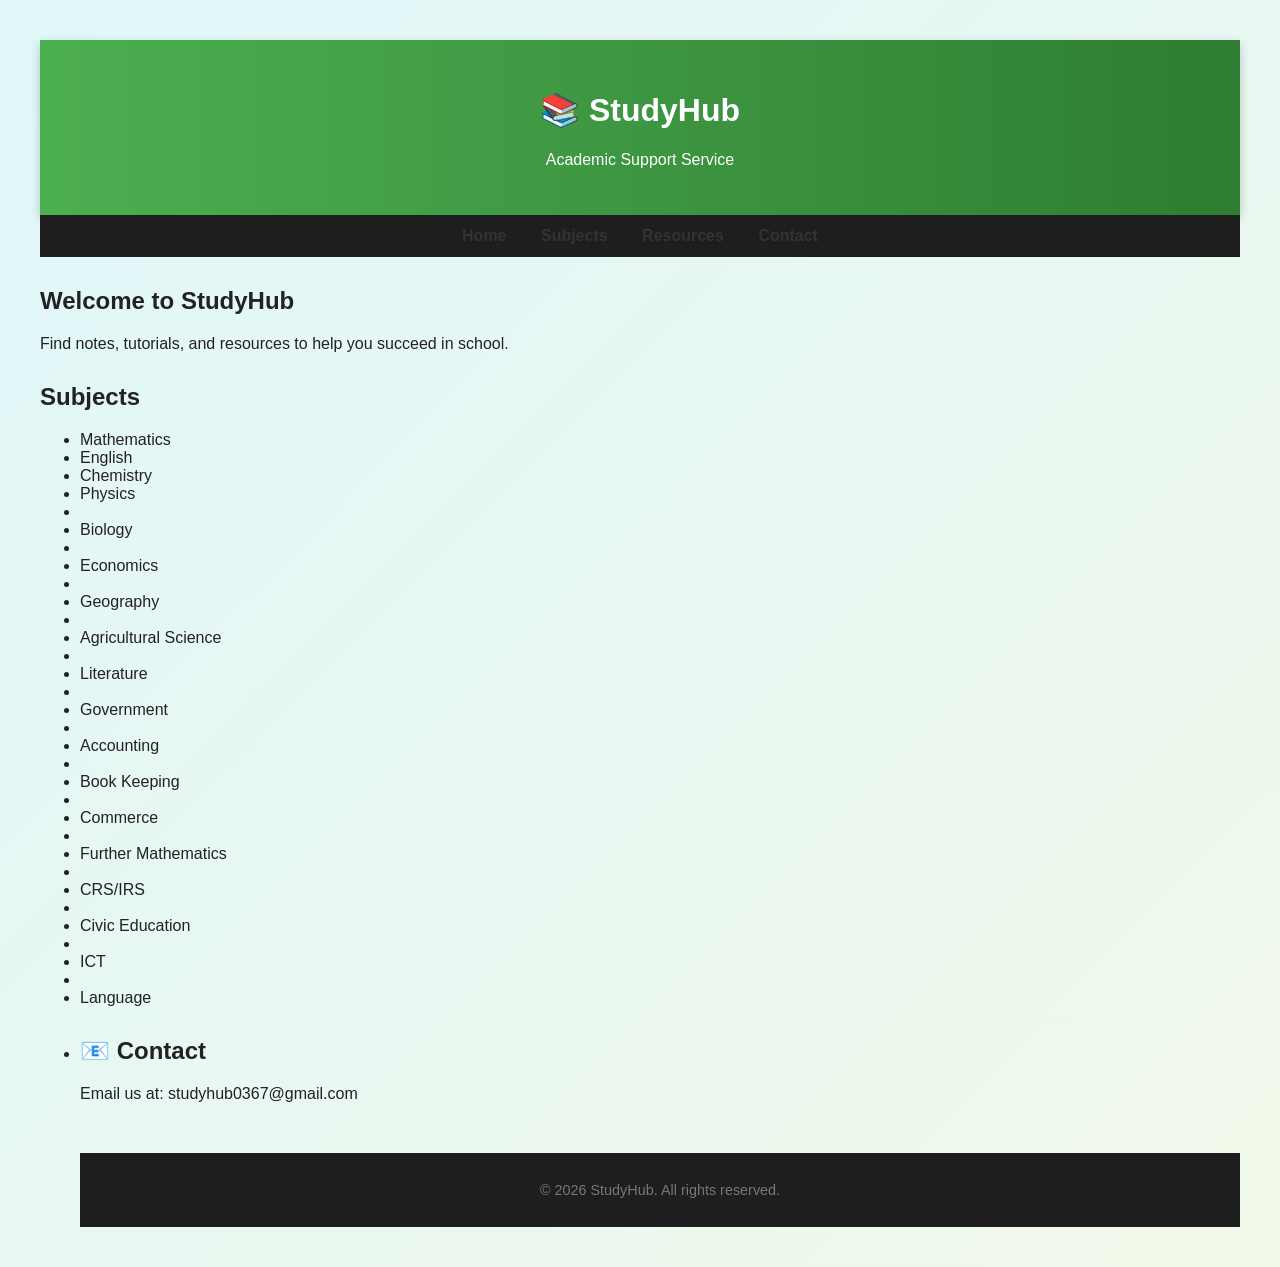
<file: Index.html>
<!DOCTYPE html>
<html lang="en">
<head>
    <meta charset="UTF-8">
    <title>StudyHub</title>
    <link rel="stylesheet" href="style.css">
</head>
  <style>
    body { font-family: Algerian, sans-serif; margin: 40px; background: ##87ceeb; }
    header { text-align: center; }
    nav a { margin: 0 15px; text-decoration: none; color: #333; }
    section { margin-top: 30px; }
    footer { margin-top: 50px; text-align: center; font-size: 0.9em; color: #777; }
  </style>
</head>
<body>
  <header>
  <h1>📚 StudyHub</h1>
    <p>Academic Support Service</p>
</header>

<nav>
    <a href="#">Home</a>
    <a href="#">Subjects</a>
    <a href="#">Resources</a>
    <a href="#">Contact</a>
</nav>

<section>
    <h2>Welcome to StudyHub</h2>
    <p>Find notes, tutorials, and resources to help you succeed in school.</p>
</section>

<section>
    <h2>Subjects</h2>
    <ul>
        <li>Mathematics</li>
        <li>English</li>
        <li>Chemistry</li>
        <li>Physics<li>
        <li>Biology<li>
        <li>Economics<li>
        <li>Geography<li>
        <li>Agricultural Science<li>
        <li>Literature<li>
        <li>Government<li>
        <li>Accounting<li>
        <li>Book Keeping<li>
        <li>Commerce<li>
        <li>Further Mathematics<li>
        <li>CRS/IRS<li>
        <li>Civic Education<li>
        <li>ICT<li>
        <li>Language<li>
     <section id="contact">
    <h2>📧 Contact</h2>
    <p>Email us at: studyhub0367@gmail.com</p>
  </section>

  <footer>
    <p>&copy; 2026 StudyHub. All rights reserved.</p>
  </footer>
</body>
</html>
</file>
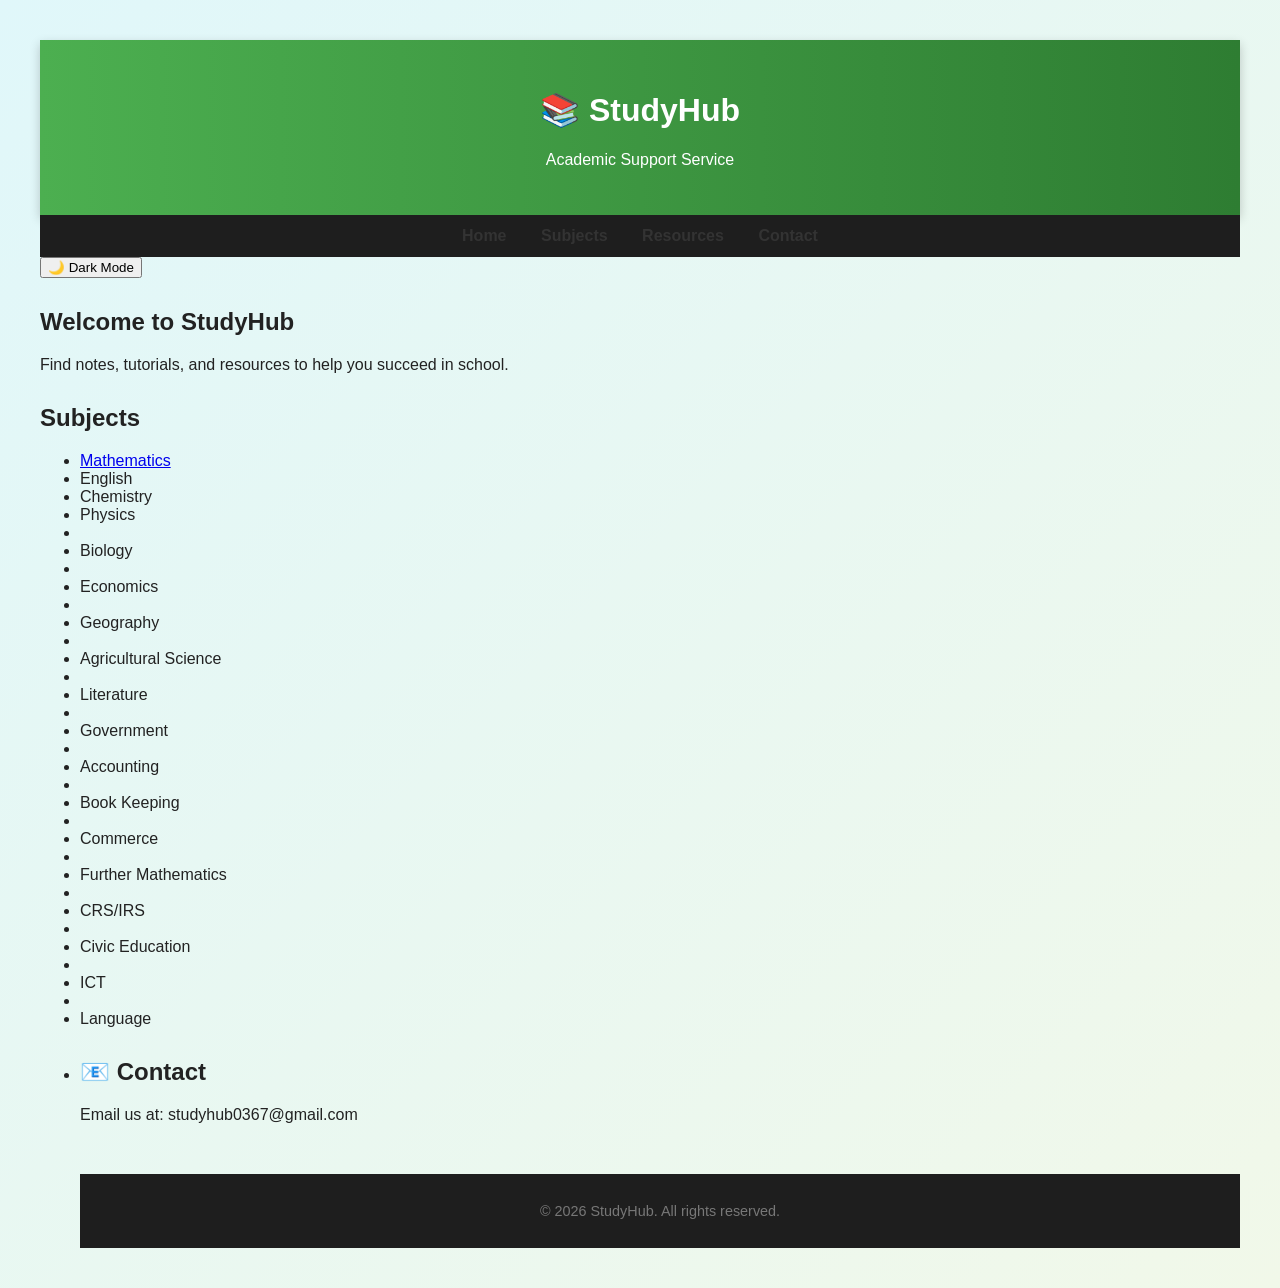
<file: index.html>
<!DOCTYPE html>
<html lang="en">
<head>
    <meta charset="UTF-8">
    <title>StudyHub</title>
    <link rel="stylesheet" href="style.css">
</head>
  <style>
    body { font-family: Algerian, sans-serif; margin: 40px; background: ##87ceeb; }
    header { text-align: center; }
    nav a { margin: 0 15px; text-decoration: none; color: #333; }
    section { margin-top: 30px; }
    footer { margin-top: 50px; text-align: center; font-size: 0.9em; color: #777; }
  </style>
</head>
<body>
  <header>
  <h1>📚 StudyHub</h1>
    <p>Academic Support Service</p>
</header>

<nav>
    <a href="#">Home</a>
    <a href="#">Subjects</a>
    <a href="#">Resources</a>
    <a href="#">Contact</a>
</nav>
 </nav> 
    <button onclick="toggleDarkMode()">🌙 Dark Mode</button>
<script>
const quotes = [
    "Small progress is still progress.",
    "Study now, win later.",
    "Discipline beats motivation.",
    "There is nothing you can't do if u put your mind to it."
];

function newQuote() {
    const random = Math.floor(Math.random() * quotes.length);
    document.getElementById("quoteText").innerText = quotes[random];
}
</script>    

<section>
    <h2>Welcome to StudyHub</h2>
    <p>Find notes, tutorials, and resources to help you succeed in school.</p>
</section>

<section>
    <h2>Subjects</h2>
    <ul>
        <li><a href="math.html">Mathematics</a></li>
        <li>English</li>
        <li>Chemistry</li>
        <li>Physics<li>
        <li>Biology<li>
        <li>Economics<li> 
        <li>Geography<li>
        <li>Agricultural Science<li>
        <li>Literature<li>
        <li>Government<li>
        <li>Accounting<li>
        <li>Book Keeping<li>
        <li>Commerce<li>
        <li>Further Mathematics<li>
        <li>CRS/IRS<li>
        <li>Civic Education<li>
        <li>ICT<li>
        <li>Language<li>
     <section id="contact">
    <h2>📧 Contact</h2>
    <p>Email us at: studyhub0367@gmail.com</p>
  </section>

  <footer>
    <p>&copy; 2026 StudyHub. All rights reserved.</p>
  </footer>

  <script src="script.js"></script>          
</body>
</html>
</file>
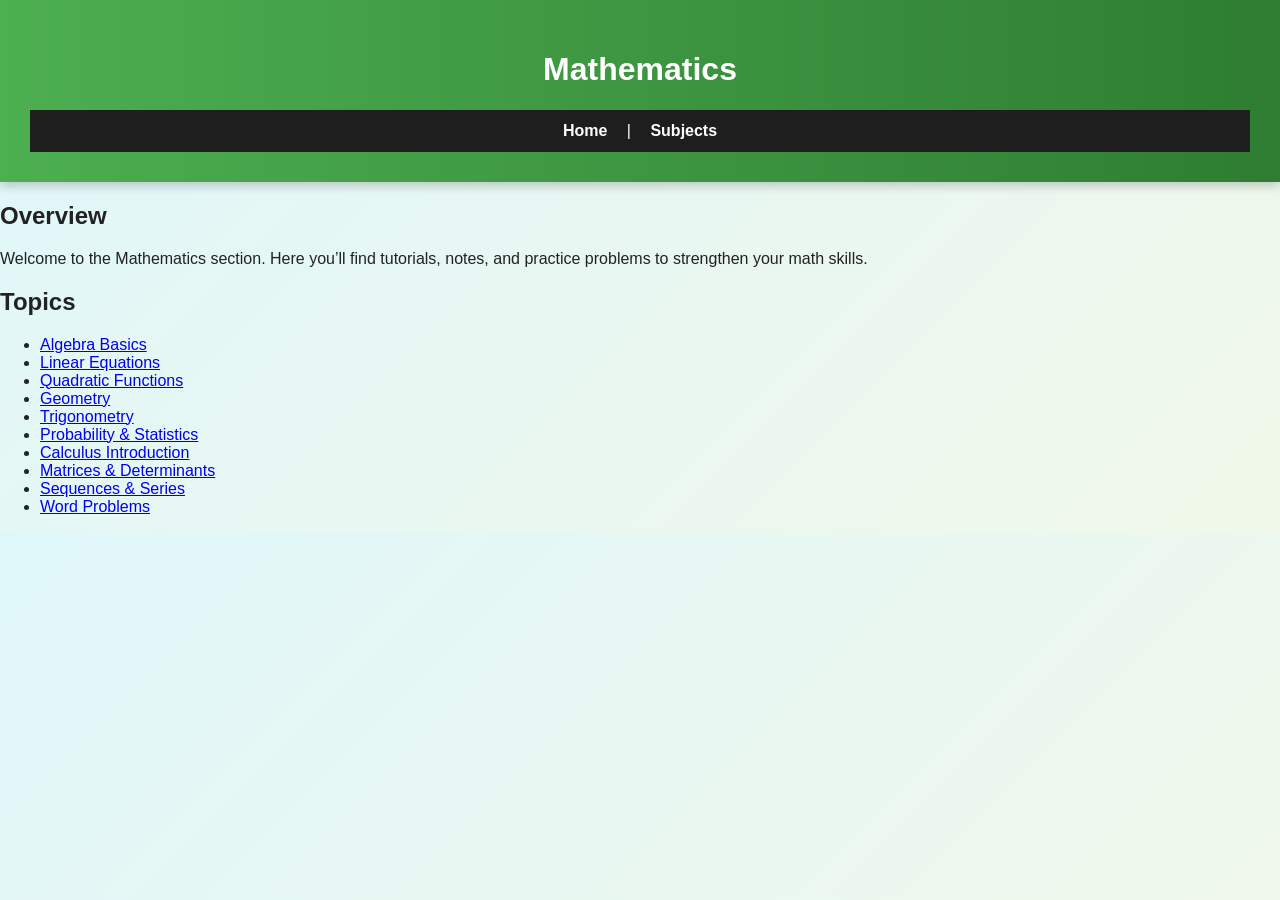
<file: math.html>
<!DOCTYPE html>
<html lang="en">
<head>
  <meta charset="UTF-8">
  <title>Mathematics - Study Hub</title>
  <link rel="stylesheet" href="style.css"> <!-- link to your CSS -->
</head>
<body>
  <header>
    <h1>Mathematics</h1>
    <nav>
      <a href="index.html">Home</a> |
      <a href="subjects.html">Subjects</a>
    </nav>
  </header>

  <main>
    <section id="overview">
      <h2>Overview</h2>
      <p>Welcome to the Mathematics section. Here you’ll find tutorials, notes, and practice problems to strengthen your math skills.</p>
    </section>

    <section id="topics">
      <h2>Topics</h2>
      <ul>
        <li><a href="#algebra">Algebra Basics</a></li>
        <li><a href="#linear">Linear Equations</a></li>
        <li><a href="#quadratic">Quadratic Functions</a></li>
        <li><a href="#geometry">Geometry</a></li>
        <li><a href="#trigonometry">Trigonometry</a></li>
        <li><a href="#probability">Probability & Statistics</a></li>
        <li><a href="#calculus">Calculus Introduction</a></li>
        <li><a href="#matrices">Matrices & Determinants</a></li>
        <li><a href="#sequences">Sequences & Series</a></li>
        <li><a href="#wordproblems">Word Problems</a></li>
</file>
<file: style.css>
body {
    font-family: 'Arial', sans-serif;
    margin: 0;
    background: linear-gradient(135deg, #e0f7fa, #f1f8e9);
    color: #222;
}

/* HEADER */
header {
    background: linear-gradient(90deg, #4CAF50, #2e7d32);
    color: white;
    text-align: center;
    padding: 30px;
    box-shadow: 0 4px 10px rgba(0,0,0,0.2);
}

/* NAV */
nav {
    background: #1e1e1e;
    padding: 12px;
    text-align: center;
}

nav a {
    color: white;
    margin: 15px;
    text-decoration: none;
    font-weight: bold;
    transition: 0.3s;
}

nav a:hover {
    color: #4CAF50;
}.hero {
    text-align: center;
    padding: 70px 20px;
    background: white;
    margin: 20px;
    border-radius: 20px;
    box-shadow: 0 10px 25px rgba(0,0,0,0.1);
}

.hero button {
    padding: 12px 25px;
    background: #4CAF50;
    color: white;
    border: none;
    border-radius: 10px;
    cursor: pointer;
    transition: 0.3s;
}

.hero button:hover {
    transform: scale(1.05);
    background: #2e7d32;
}.features {
    display: flex;
    justify-content: center;
    gap: 20px;
    padding: 30px;
    flex-wrap: wrap;
}

.card {
    background: white;
    padding: 25px;
    width: 250px;
    text-align: center;
    border-radius: 15px;
    box-shadow: 0 8px 20px rgba(0,0,0,0.1);
    transition: 0.3s;
}

.card:hover {
    transform: translateY(-10px);
    box-shadow: 0 15px 30px rgba(0,0,0,0.2);
}footer {
    text-align: center;
    padding: 15px;
    background: #1e1e1e;
    color: white;
    margin-top: 40px;
}
</file>
